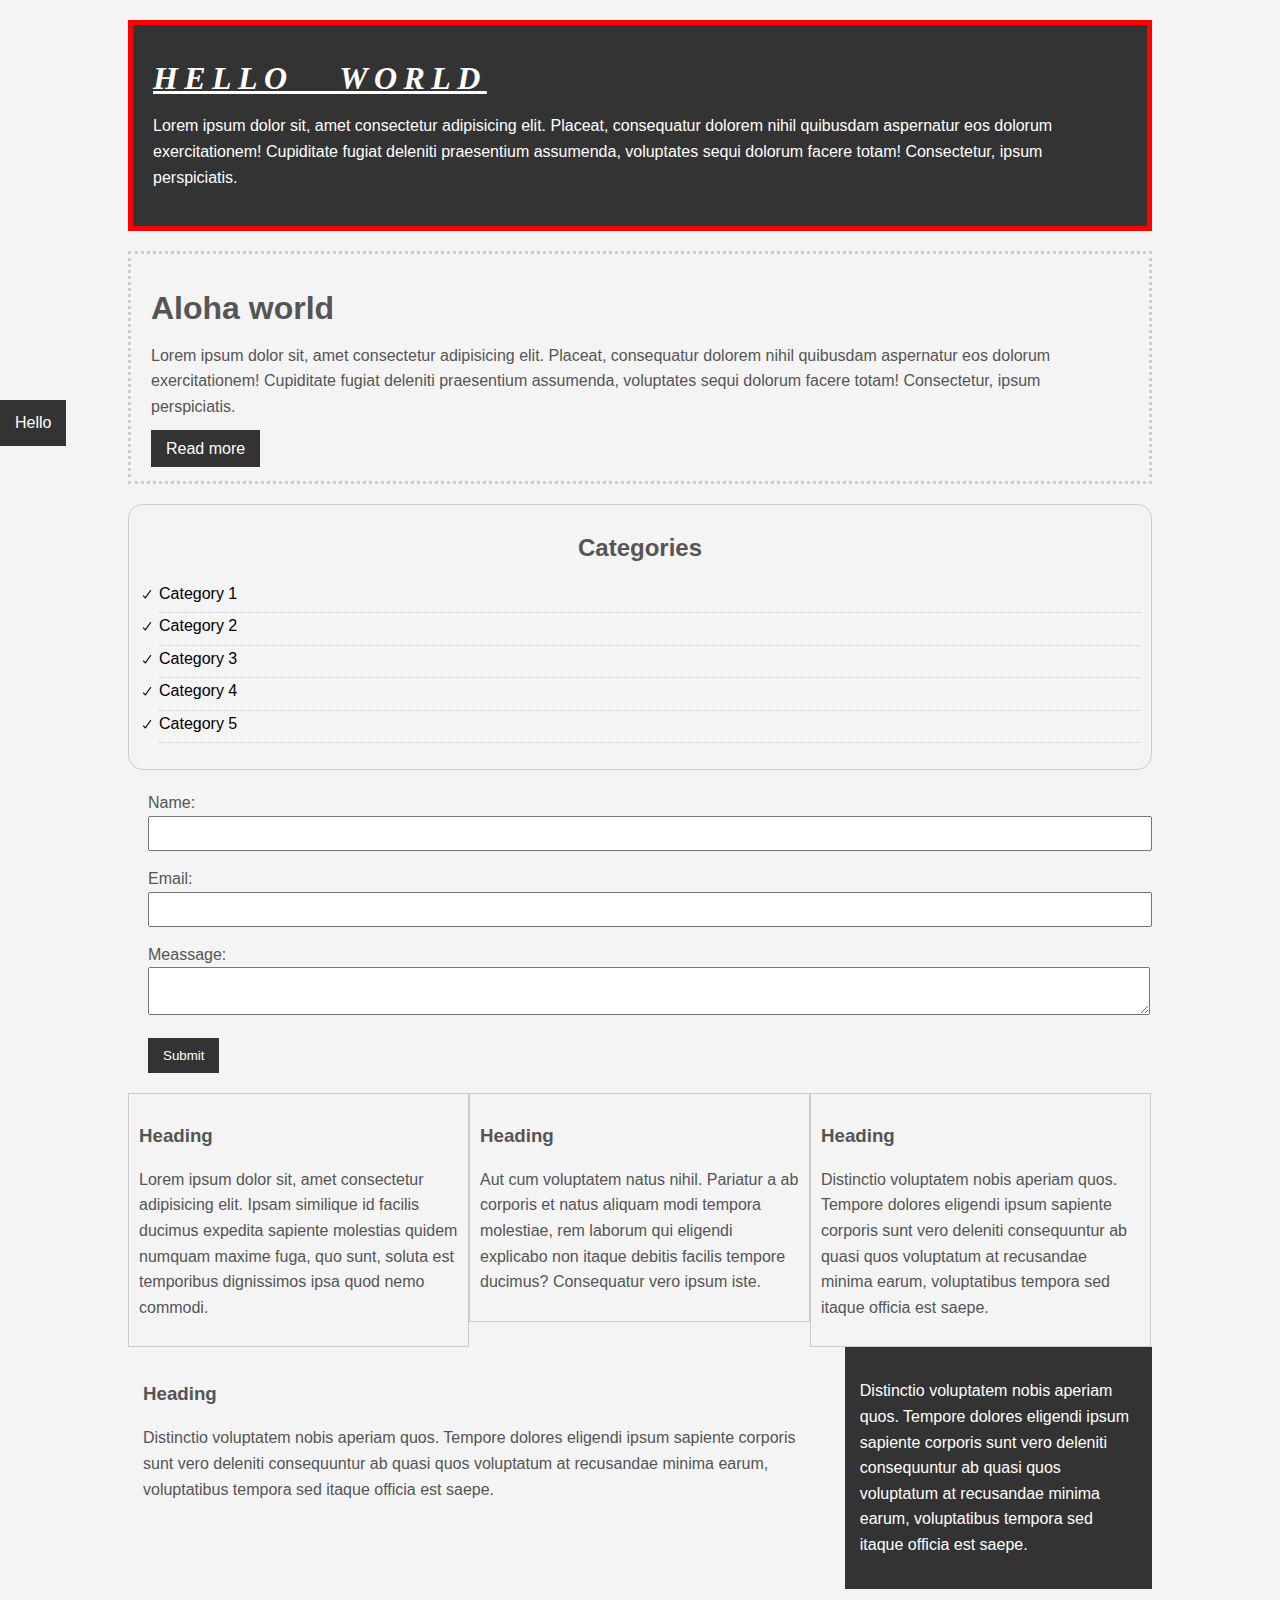
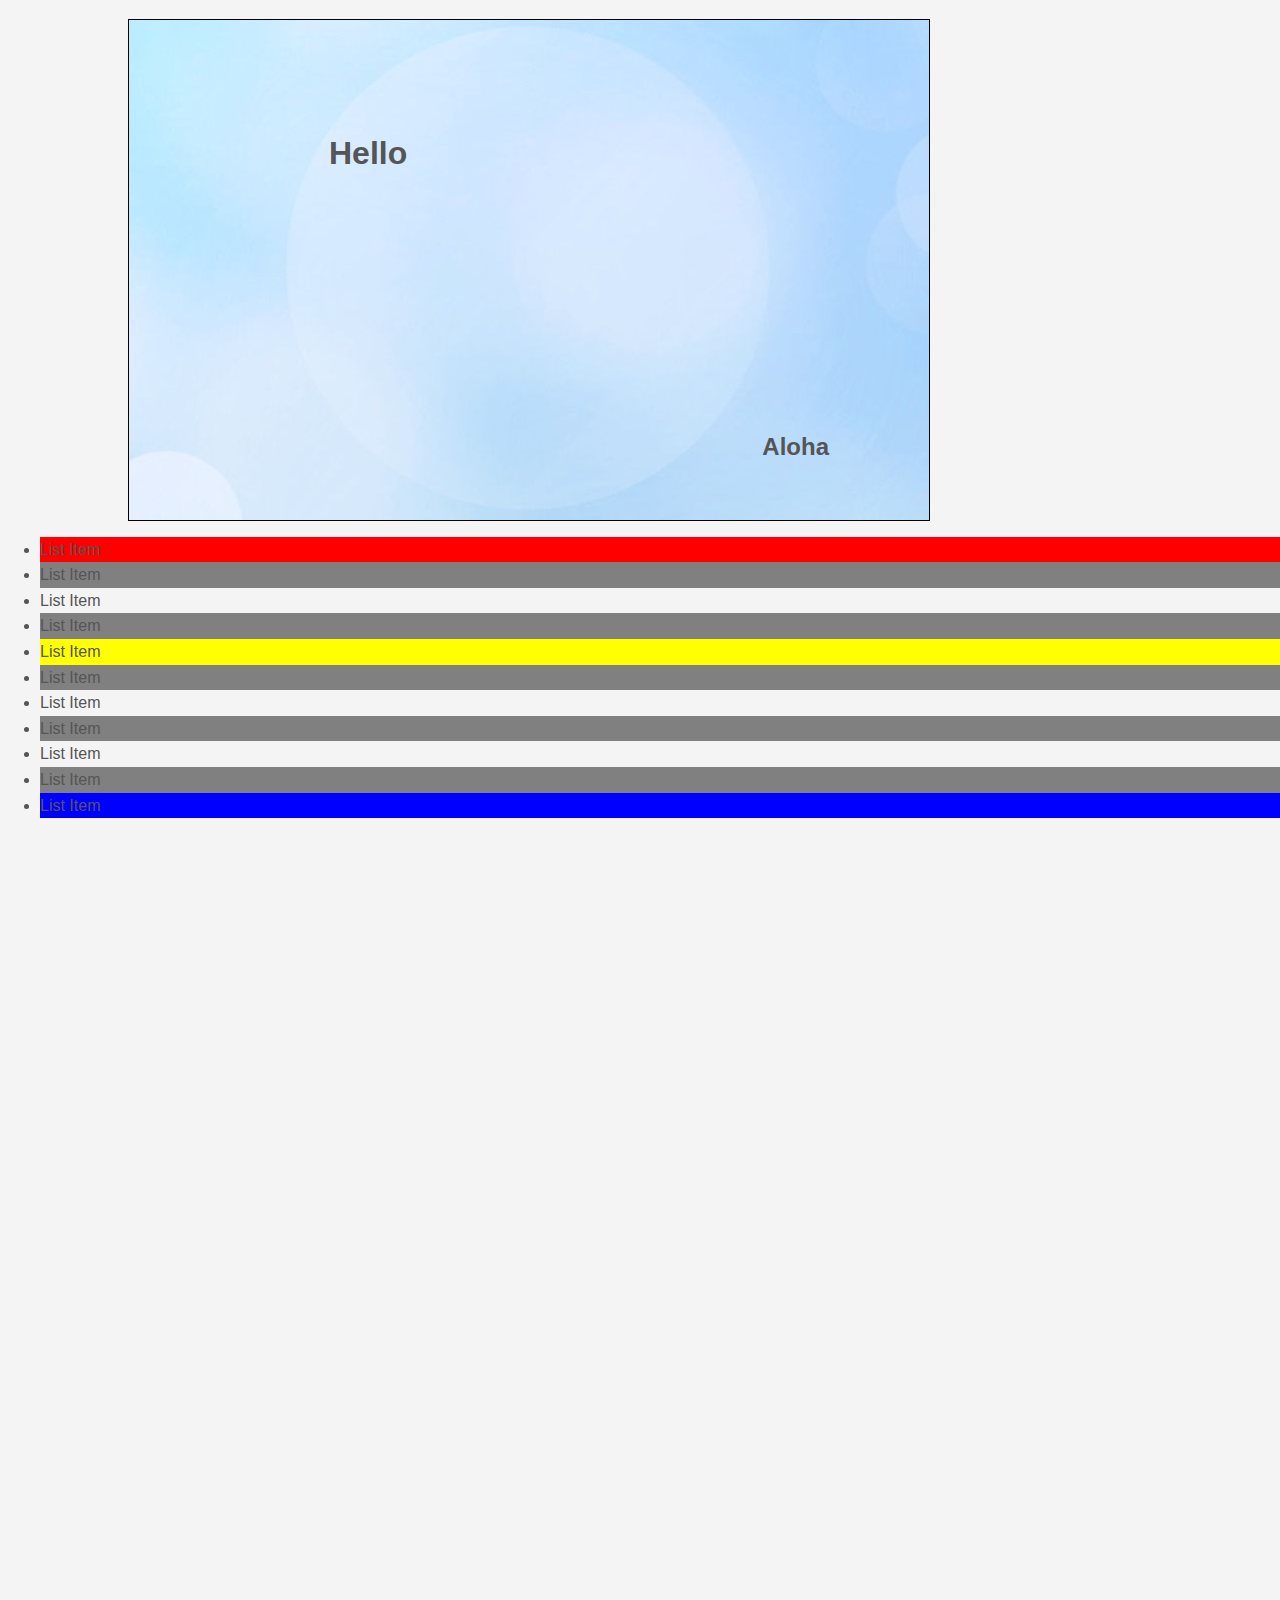
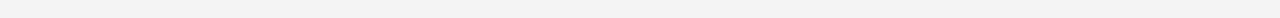
<file: csscheatsheet/index.html>
<!DOCTYPE html>
<html lang="en">
  <head>
    <meta charset="UTF-8" />
    <meta http-equiv="X-UA-Compatible" content="IE=edge" />
    <meta name="viewport" content="width=device-width, initial-scale=1.0" />
    <!-- Stylse -->
    <link rel="stylesheet" href="css/style.css" />
    <title>CSS Cheatsheet - Traversy Media</title>
  </head>
  <body>
    <div class="container">
      <div class="box-1">
        <!-- <h1>Hello world</h1> -->
        <h1 id="top">Hello world</h1>
        <p>
          Lorem ipsum dolor sit, amet consectetur adipisicing elit. Placeat, consequatur dolorem
          nihil quibusdam aspernatur eos dolorum exercitationem! Cupiditate fugiat deleniti
          praesentium assumenda, voluptates sequi dolorum facere totam! Consectetur, ipsum
          perspiciatis.
        </p>
      </div>

      <div class="box-2">
        <h1>Aloha world</h1>
        <p>
          Lorem ipsum dolor sit, amet consectetur adipisicing elit. Placeat, consequatur dolorem
          nihil quibusdam aspernatur eos dolorum exercitationem! Cupiditate fugiat deleniti
          praesentium assumenda, voluptates sequi dolorum facere totam! Consectetur, ipsum
          perspiciatis.
        </p>
        <a href="#" class="button">Read more</a>
      </div>

      <div class="categories">
        <h2>Categories</h2>
        <ul>
          <li><a href="#">Category 1</a></li>
          <li><a href="#">Category 2</a></li>
          <li><a href="#">Category 3</a></li>
          <li><a href="#">Category 4</a></li>
          <li><a href="#">Category 5</a></li>
        </ul>
      </div>

      <form class="my-form">
        <div class="form-group">
          <label for="name">Name: </label>
          <input type="text" name="name" id="name" />
        </div>
        <div class="form-group">
          <label for="email">Email: </label>
          <input type="email" name="email" id="email" />
        </div>
        <div class="form-group">
          <label for="message">Meassage: </label>
          <textarea name="message" id="message"></textarea>
        </div>
        <input type="submit" value="Submit" class="button" />
      </form>

      <div class="block">
        <h3>Heading</h3>
        <p>
          Lorem ipsum dolor sit, amet consectetur adipisicing elit. Ipsam similique id facilis
          ducimus expedita sapiente molestias quidem numquam maxime fuga, quo sunt, soluta est
          temporibus dignissimos ipsa quod nemo commodi.
        </p>
      </div>
      <div class="block">
        <h3>Heading</h3>
        <p>
          Aut cum voluptatem natus nihil. Pariatur a ab corporis et natus aliquam modi tempora
          molestiae, rem laborum qui eligendi explicabo non itaque debitis facilis tempore ducimus?
          Consequatur vero ipsum iste.
        </p>
      </div>
      <div class="block">
        <h3>Heading</h3>
        <p>
          Distinctio voluptatem nobis aperiam quos. Tempore dolores eligendi ipsum sapiente corporis
          sunt vero deleniti consequuntur ab quasi quos voluptatum at recusandae minima earum,
          voluptatibus tempora sed itaque officia est saepe.
        </p>
      </div>

      <div class="clr"></div>

      <div id="main-block">
        <h3>Heading</h3>
        <p>
          Distinctio voluptatem nobis aperiam quos. Tempore dolores eligendi ipsum sapiente corporis
          sunt vero deleniti consequuntur ab quasi quos voluptatum at recusandae minima earum,
          voluptatibus tempora sed itaque officia est saepe.
        </p>
      </div>

      <div id="sidebar">
        <p>
          Distinctio voluptatem nobis aperiam quos. Tempore dolores eligendi ipsum sapiente corporis
          sunt vero deleniti consequuntur ab quasi quos voluptatum at recusandae minima earum,
          voluptatibus tempora sed itaque officia est saepe.
        </p>
      </div>

      <div class="clr"></div>

      <div class="p-box">
        <h1>Hello</h1>
        <h2>Aloha</h2>
      </div>
    </div>

    <ul class="my-list">
      <li>List Item</li>
      <li>List Item</li>
      <li>List Item</li>
      <li>List Item</li>
      <li>List Item</li>
      <li>List Item</li>
      <li>List Item</li>
      <li>List Item</li>
      <li>List Item</li>
      <li>List Item</li>
      <li>List Item</li>
    </ul>
    <!--End of .container-->

    <a href="#" class="button fix-me">Hello</a>

    <div style="margin-top: 800px"></div>
  </body>
</html>
</file>
<file: csscheatsheet/css/style.css>
/* * {
  margin: 0;
  padding: 0;
  box-sizing: border-box;
} */

body {
  background-color: #f4f4f4;
  color: #555555;

  font-family: Arial, Helvetica, sans-serif;
  font-size: 16px;
  font-weight: normal;
  /* Same as above */
  /* font: normal 16px Arial, Helvetica, sans-serif; */
  line-height: 1.6em;
  margin: 0;
}

a {
  text-decoration: none;
  color: #000;
}

a:hover {
  color: red;
}

a:active {
  color: green;
}

.button {
  background-color: #333;
  color: #fff;
  padding: 10px 15px;
  border: none;
  cursor: pointer;
}

.button:hover {
  background-color: red;
  color: #fff;
}

.clr {
  clear: both;
}

.container {
  width: 80%;
  margin: auto;
}

.box-1 {
  background-color: #333;
  color: #fff;

  /* border-right: 5px red solid;
  border-left: 5px red solid;
  border-top: 5px red solid;
  border-bottom: 5px red solid;
  border-width: 3px;
  border-bottom-width: 10px;
  border-top-style: dotted; */
  border: 5px red solid;

  /* padding-top: 20px;
  padding-right: 20px;
  padding-bottom: 20px;
  padding-left: 20px; */
  /* Same as above */
  padding: 20px;

  margin-top: 20px;
  margin: 20px 0;
}

.box-1 h1 {
  font-family: Tahoma;
  font-weight: 800;
  font-style: italic;
  text-decoration: underline;
  text-transform: uppercase;
  letter-spacing: 0.2em;
  word-spacing: 1em;
}

.box-2 {
  border: 3px dotted #ccc;
  padding: 20px;
  margin: 20px 0;
}

.categories {
  border: 1px solid #ccc;
  padding: 10px;
  border-radius: 15px;
}

.categories h2 {
  text-align: center;
}

.categories ul {
  padding: 0;
  padding-left: 20px;
  list-style: none;
}

.categories li {
  padding-bottom: 6px;
  border-bottom: 1px dotted #ccc;
  list-style-image: url(../images/check.png);
}

.my-form {
  padding: 20px;
}

.my-form .form-group {
  padding-bottom: 15px;
}
.my-form label {
  display: block;
}

.my-form input[type='text'],
.my-form input[type='email'],
.my-form textarea {
  padding: 8px;
  width: 100%;
}

.block {
  float: left;
  width: 33.3%;
  border: 1px solid #ccc;
  padding: 10px;
  box-sizing: border-box;
}

#main-block {
  float: left;
  width: 70%;
  padding: 15px;
  box-sizing: border-box;
}

#sidebar {
  float: right;
  width: 30%;
  background-color: #333;
  color: #fff;
  padding: 15px;
  box-sizing: border-box;
}

.p-box {
  width: 800px;
  height: 500px;
  border: 1px solid #000;
  margin-top: 30px;
  position: relative;

  /* background-image: url(../images/light-blue-background.jpg); */
  background-image: url(../images/bg_image.jpg);
  background-repeat: no-repeat;
  /* background-position: 100px 200px; */
  background-position: center center;
  /* background-position: center top; */
  /* background-position: center bottom; */
  /* background-position: left bottom; */
  /* background-position: right bottom; */
}

.p-box h1 {
  position: absolute;
  top: 100px;
  left: 200px;
}

.p-box h2 {
  position: absolute;
  bottom: 40px;
  right: 100px;
}

.fix-me {
  position: fixed;
  top: 400px;
}

/* .my-list li:hover {
  color: purple;
} */

.my-list li:first-child {
  background: red;
}

.my-list li:last-child {
  background: blue;
}

.my-list li:nth-child(5) {
  background: yellow;
}

.my-list li:nth-child(even) {
  background: grey;
}
</file>
